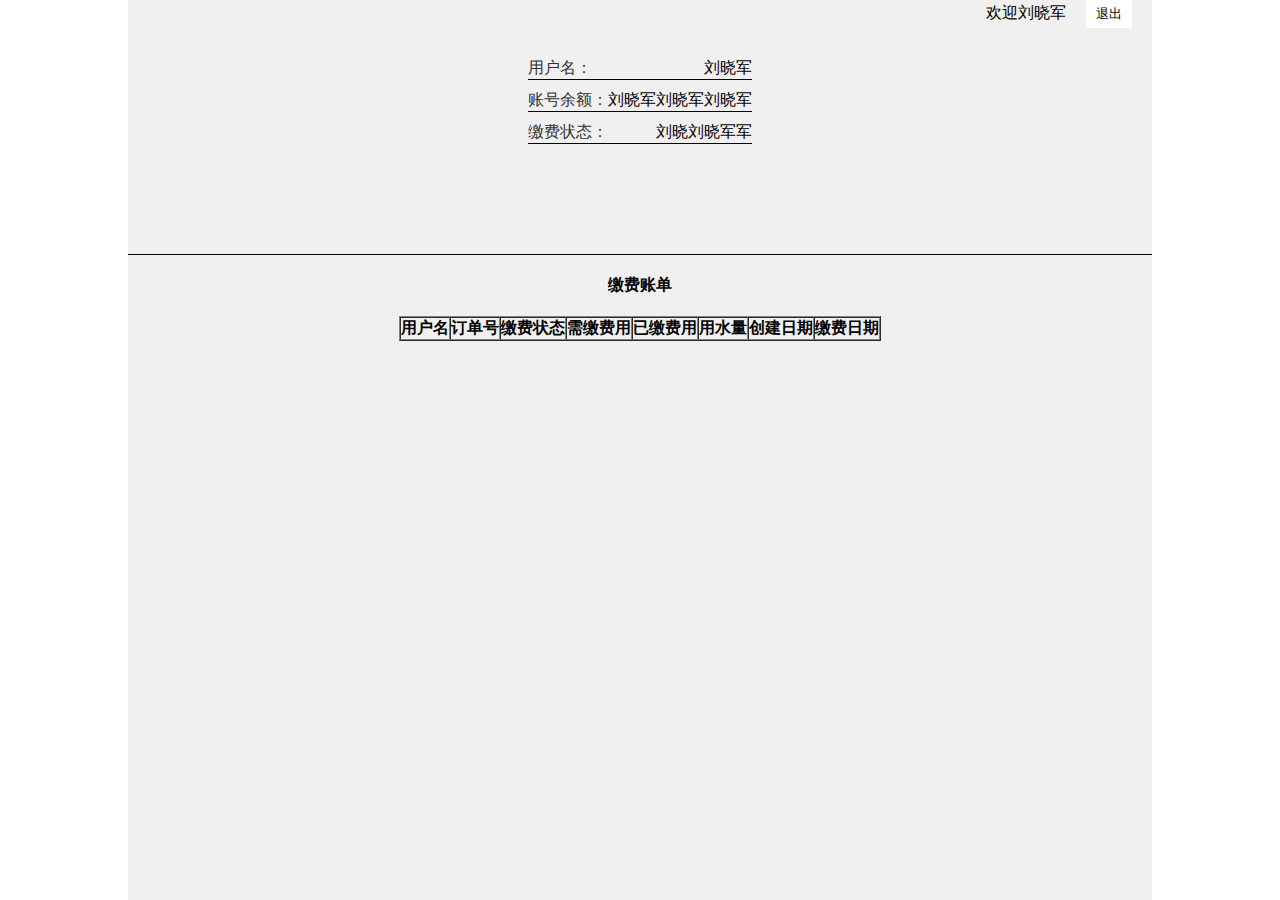
<file: cardDeta.html>
<!DOCTYPE html>
<html>
	<head>
		<meta charset="UTF-8">
		<title></title>
		<link rel="stylesheet" href="cardDeta.css" type="text/css"/>
	</head>
	<body>
		<div class='container'>
			<div class='top'>欢迎刘晓军<button>退出</button></div>
			<div class='cardMsg'>
				<h3></h3>
				<ul>
					<li><span class='span'>用户名：</span><span class='usrName'>刘晓军</span></li>
					<li><span class='span'>账号余额：</span><span class=''>刘晓军刘晓军刘晓军</span></li>
					<li><span class='span'>缴费状态：</span><span>刘晓刘晓军军</span></li>
				</ul>
			</div>
			<h4>缴费账单</h4>
			<table id='table' border="1" cellpadding='0' cellspacing='0'>
			  <tr>
			    <th>用户名</th>
			    <th>订单号</th>
			    <th>缴费状态</th>
			    <th>需缴费用</th>
			    <th>已缴费用</th>
			    <th>用水量</th>
			    <th>创建日期</th>
			    <th>缴费日期</th>
			  </tr>
			</table>
		</div>
		<script src="https://code.jquery.com/jquery-3.1.1.min.js"></script>
		<script src="cardDeta.js"></script>
	</body>
</html>
</file>
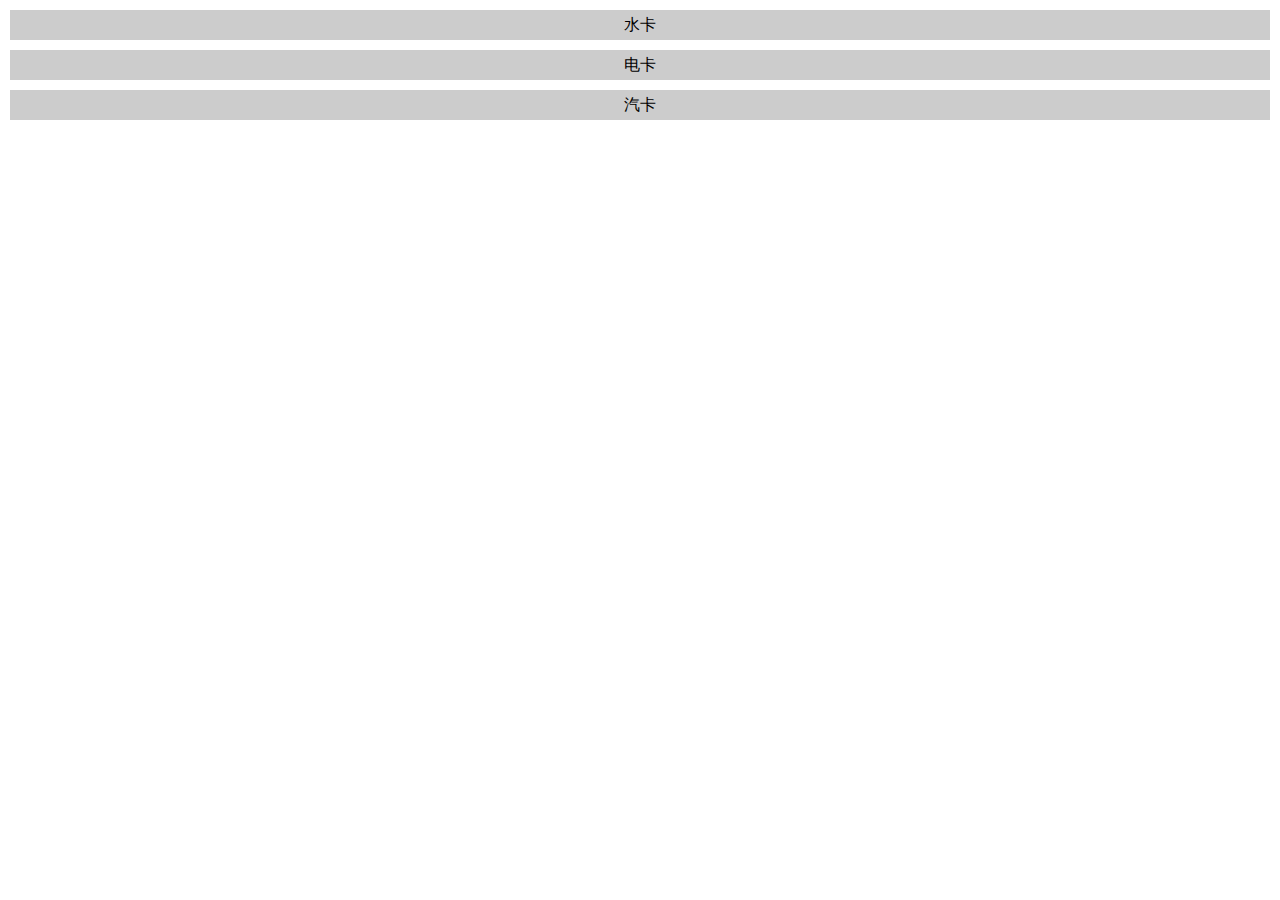
<file: cardList.html>
<!DOCTYPE html>
<html>
	<head>
		<meta charset="UTF-8">
		<title></title>
		<style>
			*{padding:0;margin: 0;}
			li{list-style: none;height:30px;background:#CCCCCC;line-height: 30px;margin: 10px;text-align: center;cursor: pointer;}
			li:hover{background:#FDE6DD;color:#FF4600}
		</style>
	</head>
	<body>
		<ul class='ul'>
			<li id='1'>水卡</li>
			<li id='2'>电卡</li>
			<li id='3'>汽卡</li>
		</ul>
		<script src="https://code.jquery.com/jquery-3.1.1.min.js"></script>
		<script>
			window.onload = function(){
				$('.ul').on('click','li',function(){
					$(this).attr('id')
					window.location = 'cardDeta.html?id='+ $(this).attr('id')
				})
			}
		</script>
	</body>
</html>
</file>
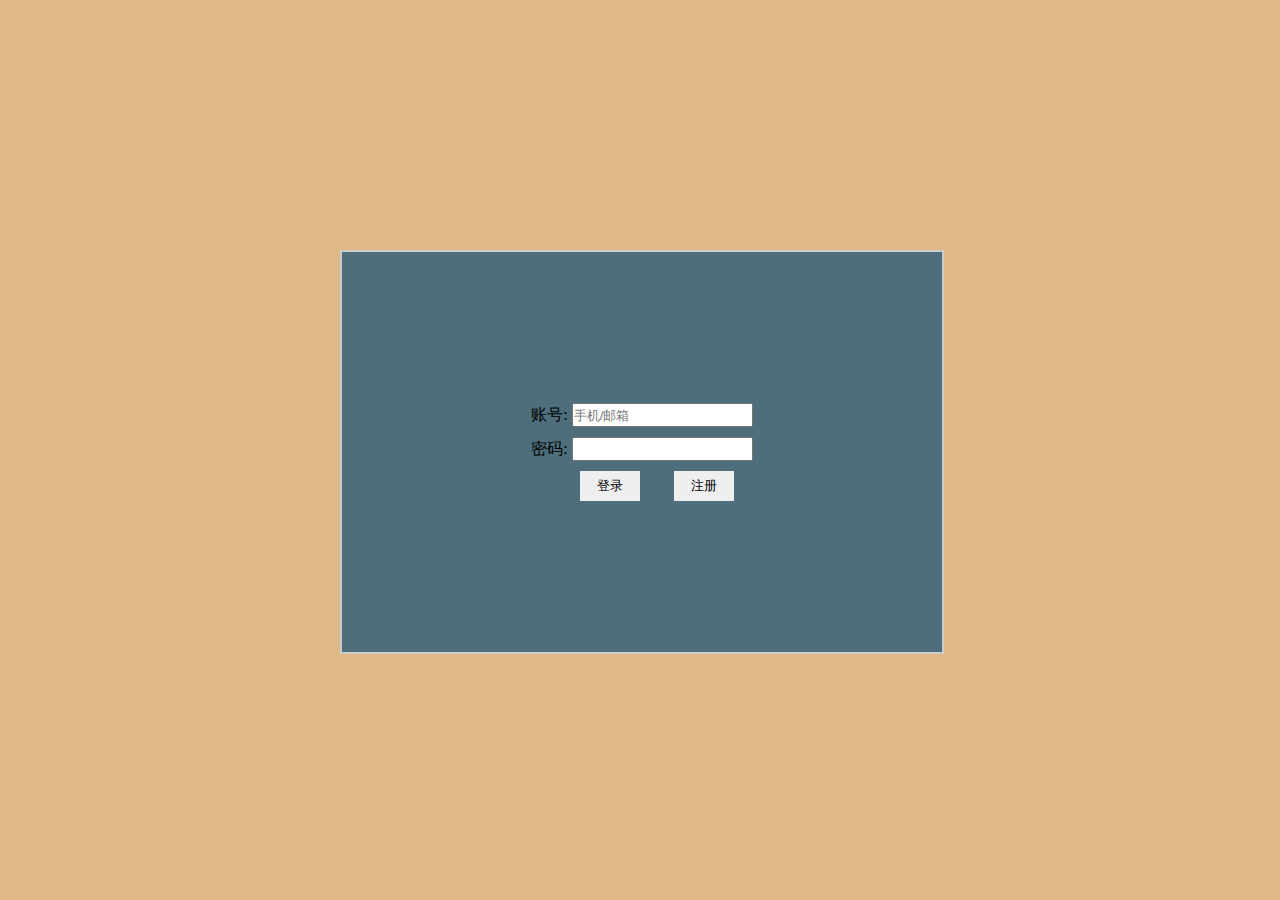
<file: login.html>
<!DOCTYPE html>
<html>
	<head>
		<meta charset="UTF-8">
		<title></title>
		<link rel="stylesheet" href="login.css" type="text/css"/>
	</head>
	<body>
		<div class='container'>
			<form>
			账号:
			<input type="text" name="account" placeholder="手机/邮箱">
			<br>
			密码:
			<input type="text" name="pwd">
			</form>
			<div class='btn'>
				<button class='login'>登录</button>
				<button class='register'>注册</button>
			</div>
		</div>
		<script src="https://code.jquery.com/jquery-3.1.1.min.js"></script>
		<script src='login.js'></script>
	</body>
</html>
</file>
<file: cardDeta.css>
*{padding: 0;margin: 0;}
.container{
	width:80%;
	height:calc(100vh);
	background:#f0f0f0;
	margin:auto
}
.top{text-align: right}
button{outline: none;margin:0 20px;border:none;background: #fff;padding:5px 10px;cursor: pointer;}
.cardMsg{
	display: flex;
	align-items: center;
	justify-content: center;
	flex-direction: column;
	margin-top:20px;
	padding-bottom: 100px;
	border-bottom: 1px solid #000;
	}
.cardMsg li{
	list-style: none;
	margin: 10px;
	display: flex;justify-content: space-between;
	align-content: space-between;
	border-bottom: 1px solid #000;
}
.cardMsg li .span{
	color: #333;
}
.cardMsg li span{
	display: block;
	text-align: right;
}
h4{text-align: center;margin:20px 0;}
table{margin: auto;}
</file>
<file: login.css>
*{padding:0;margin: 0;}
body{background: burlywood;}
.container{
	width: 600px;
	height:400px;
	border:2px solid #ccc;
	position: absolute;
	top:50%;
	left:50%;
	margin-top:-200px;
	margin-left: -300px;
	display: flex;
	align-content: center;
	justify-content: center;
	align-items: center;
	flex-direction: column;
	background: #4E6E7B;
}
input{
	outline: none;
	height:20px;
	margin-bottom: 10px;
	}
button{
	width:60px;
	height:30px;
	margin-left: 30px;
	border:#48ff00;
	outline: none;
	cursor: pointer;
	}
</file>
